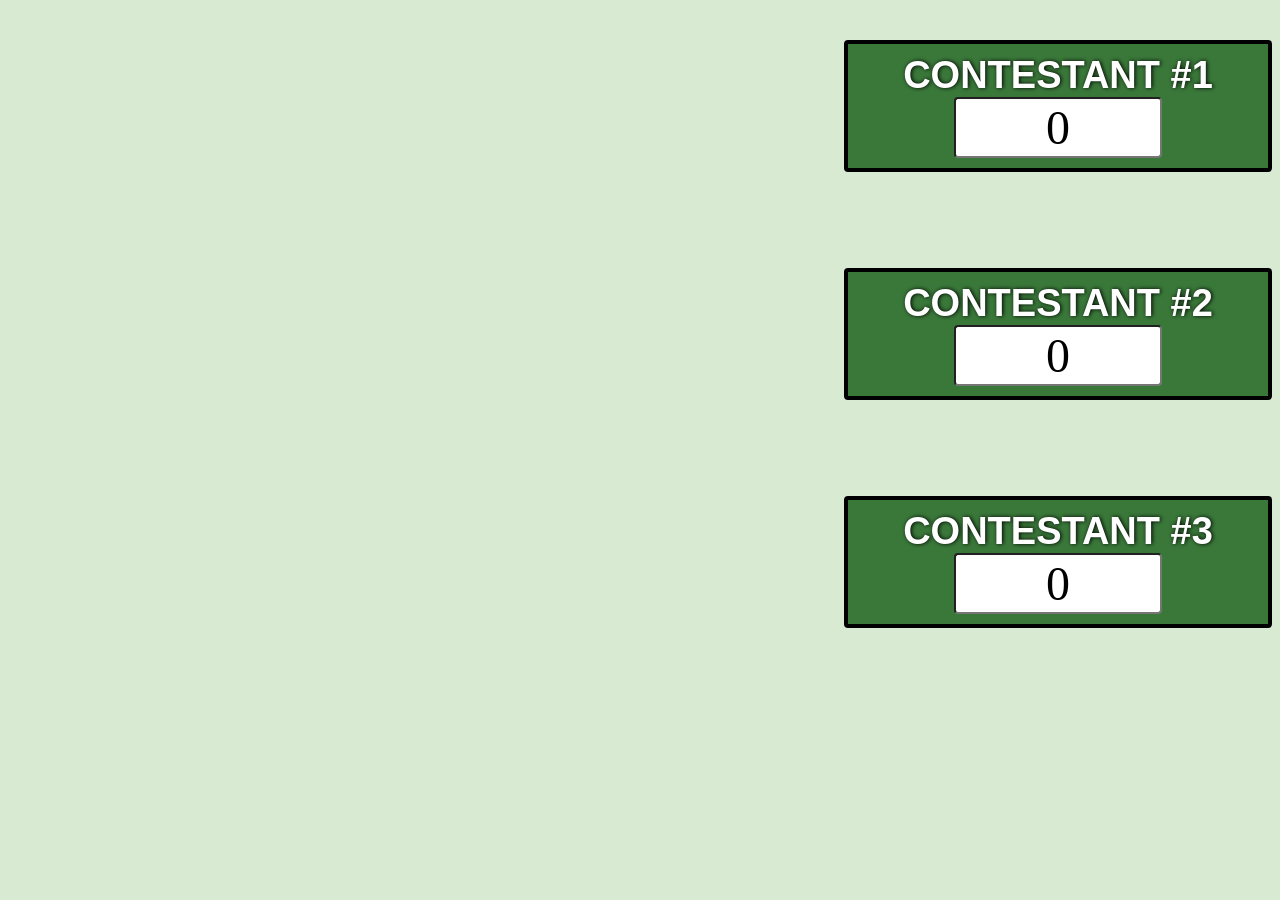
<file: index.html>
<!DOCTYPE html>
<html lang="en">

<head>
  <meta http-equiv="Content-Type" content="text/html; charset=UTF-8">

  <meta name="viewport" content="width=device-width, initial-scale=1, user-scalable=no">

  <title>Buzzers!</title>
  <meta name="description"
    content="A modified library designed to make the Gamepad API easier to use for non-gaming applications - with support for controlling Buzz lights.">

  <!-- Open Graph -->
  <meta property="og:type" content="website">
  <meta property="og:title" content="Buzzers!">
  <meta property="og:description"
    content="A modified library designed to make the Gamepad API easier to use for non-gaming applications - with support for controlling Buzz lights.">
  <meta property="og:locale" content="en_US">

  <link rel="icon" href="https://jackcarey.co.uk/buzz-controller.js/assets/favicon.ico">
  <link rel="mask-icon" href="https://jackcarey.co.uk/buzz-controller.js/assets/safari-pinned-icon.svg" color="#8cffd8">

  <link rel="stylesheet" href="./style.css">
</head>

<body data-supported="true" data-lights-supported="true">

  <main>
    <div class="image-wrapper">
      <img id="animal-image" class="animal-image">
    </div>
    <div class="player-wrapper">
      <div id="p1">
        <input id="p1name" class="name" type="text" value="CONTESTANT #1"></input>
        <input id="p1input" type="text" value="0"></input>
      </div>
      <div id="p2">
        <input id="p2name" class="name" type="text" value="CONTESTANT #2"></input>
        <input id="p2input" type="text" value="0"></input>
      </div>
      <div id="p3">
        <input id="p3name" class="name" type="text" value="CONTESTANT #3"></input>
        <input id="p3input" type="text" value="0"></input>
      </div>
      <!-- <div id="p4">
        <input id="p4name" class="name" type="text" value="CONTESTANT #4"></input>
        <input id="p4input" type="text" value="0"></input>
      </div> -->
    </div>
  </main>
  <script src="./assets/dat.gui.min.js"></script>
  <script src="./assets/Controller.js"></script>
  <script src="./assets/BuzzController.js"></script>
  <script src="./assets/Controller.layouts.min.js"></script>
  <script src="./assets/main.js"></script>
  <script src="./assets/Points.js"></script>

</body>

</html>
</file>
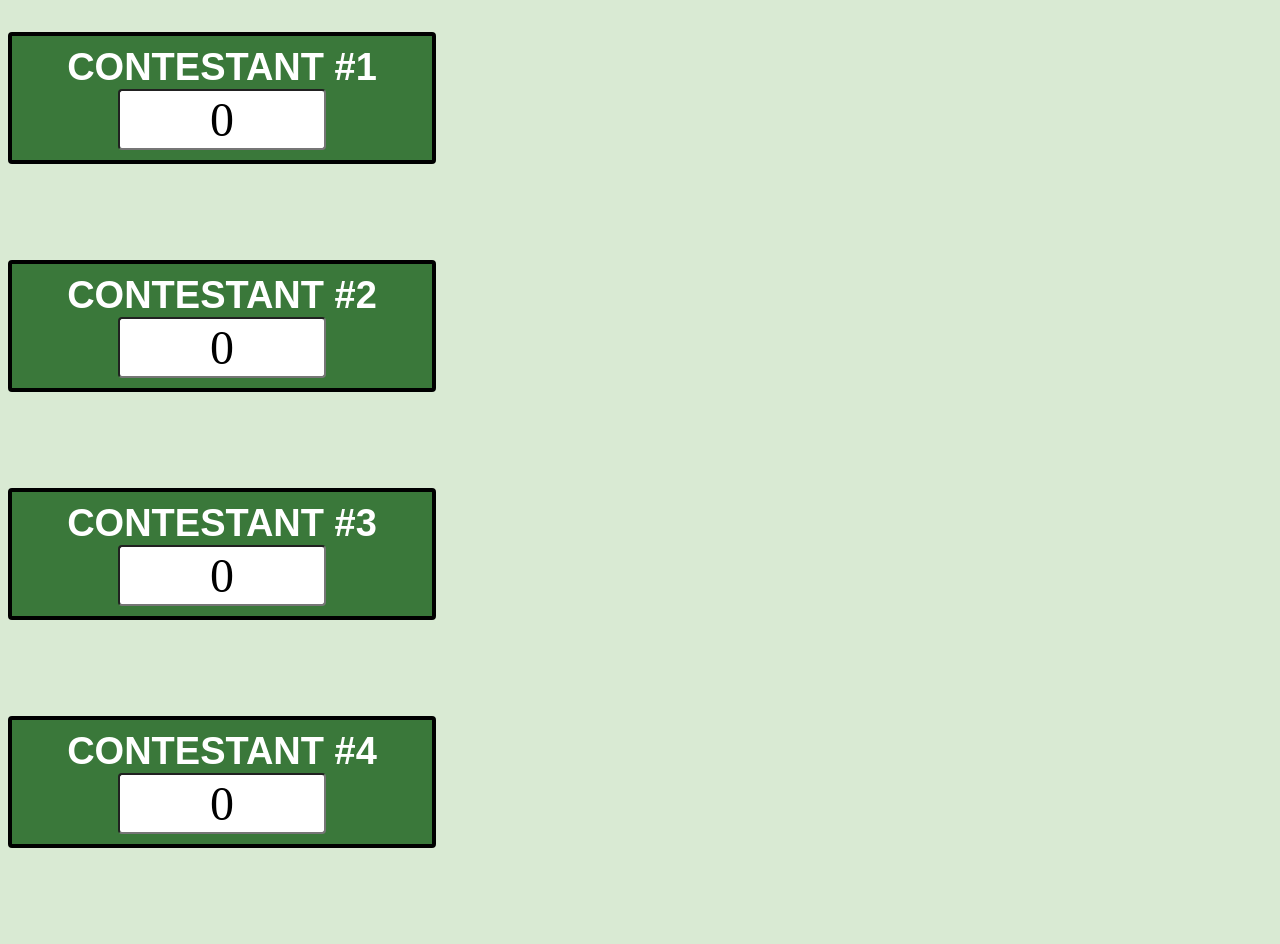
<file: Bouncing DVD logo.html>
<!DOCTYPE html>
<html>
<head>
  <style>
    body {
      font-family: monospace, arial;
      font-size: 38px;
      text-align: center;
      background-color: #d9ead3;
    }

    #p1 {
      margin-top: 2rem;
    }

    #p1, #p2, #p3, #p4 {
      margin-bottom: 6rem;
      background-color: #3a783a;
      border: 4px solid black;
      border-radius: 4px;
      max-width: 400px;
      padding: 10px;
      display: flex;
      flex-direction: column;
      align-items: center;
    }

    .name {
      all: unset;
      font-family: Arial;
      color: white;
      font-weight: 600;
      text-align: center;
    }

    #p1input, #p2input, #p3input, #p4input {
      font-family: Arial Black;
      border-radius: 4px;
      font-size: xxx-large;
      text-align: center;
      width: 200px;
    }
  </style>
</head>
<body>
  <!-- <div id="demo"></div> -->
  <div id="p1">
    <input class="name" type="text" value="CONTESTANT #1"></input>
    <input id="p1input" type="text" value="0"></input>
  </div>
  <div id="p2">
    <input class="name" type="text" value="CONTESTANT #2"></input>
    <input id="p2input" type="text" value="0"></input>
  </div>
  <div id="p3">
    <input class="name" type="text" value="CONTESTANT #3"></input>
    <input id="p3input" type="text" value="0"></input>
  </div>
  <div id="p4">
    <input class="name" type="text" value="CONTESTANT #4"></input>
    <input id="p4input" type="text" value="0"></input>
  </div>
  
  <script>
    window.onload = function() {
      // var demo = document.getElementById('demo');

      const keyCode1 = 49;
      const keyCode2 = 50;
      const keyCode3 = 51;
      const keyCode4 = 52;
      const keyCode5 = 53;
      const keyCode6 = 54;
      const keyCode7 = 55;
      const keyCode8 = 56;
      const keyCode9 = 57;
      const keyCode0 = 58;

      var value = 0;
      var space_bar = 32;
      var right_arrow = 39;

      let p1points = 0;
      let p2points = 0;
      let p3points = 0;
      let p4points = 0;

      
      const p1input = document.getElementById("p1input");
      const p2input = document.getElementById("p2input");
      const p3input = document.getElementById("p3input");
      const p4input = document.getElementById("p4input");

      window.onkeydown = function(event) {
      // demo.innerHTML = 'Pressed ' + event.keyCode;
      
      if (event.keyCode == keyCode1) {
        p1points++;
      }
      if (event.keyCode == keyCode2) {
        p2points++;
      }
      if (event.keyCode == keyCode3) {
        p3points++;
      }
      if (event.keyCode == keyCode4) {
        p4points++;
      }
      if (event.keyCode == keyCode5) {
        p1points--;
      }
      if (event.keyCode == keyCode6) {
        p2points--;
      }
      if (event.keyCode == keyCode7) {
        p3points--;
      }
      if (event.keyCode == keyCode8) {
        p4points--;
      }
      
      p1input.value = p1points;
      p2input.value = p2points;
      p3input.value = p3points;
      p4input.value = p4points;
      }
      p1input.addEventListener("input", updateValue);

      function updateValue(e) {
      demo.innerHTML = e.target.value;
      }
    };
  </script>
</body>
</html>
</file>
<file: style.css>
html {
  height: 100%;
}

body {
  font-family: monospace, arial;
  font-size: 38px;
  text-align: center;
  background-color: #d9ead3;
}

main {
  display: flex;
  flex-direction: row;
}

.image-wrapper {
  flex: 3;
  justify-content: center;
  align-items: center;
  min-height: 220px;
  margin-bottom: 1rem;
}

.animal-image {
  margin-top: 2rem;
  max-width: 40rem;
  max-height: 40rem;
  width: 100%;
  object-fit: cover;
  border-radius: 12px;
  background-color: white;
  box-shadow: 0 8px 24px rgba(0, 0, 0, 0.2);
}

.player-wrapper {
  flex: 1;
  display: flex;
  flex-direction: column;
  align-items: end;
  justify-content: center;
}

#p1 {
  margin-top: 2rem;
}

#p1, #p2, #p3, #p4 {
  margin-bottom: 6rem;
  background-color: #3a783a;
  border: 4px solid black;
  border-radius: 4px;
  max-width: 400px;
  padding: 10px;
  display: flex;
  flex-direction: column;
  align-items: center;

  transition: background-color 300ms ease;

  &.buzzed {
    background-color: #feda66;
  }
}

.name {
  all: unset;
  font-family: Arial;
  color: white;
  font-weight: 600;
  text-align: center;
  text-shadow: black 1px 0 4px;
}

#p1input, #p2input, #p3input, #p4input {
  font-family: Arial Black;
  border-radius: 4px;
  font-size: xxx-large;
  text-align: center;
  width: 200px;
}
</file>
